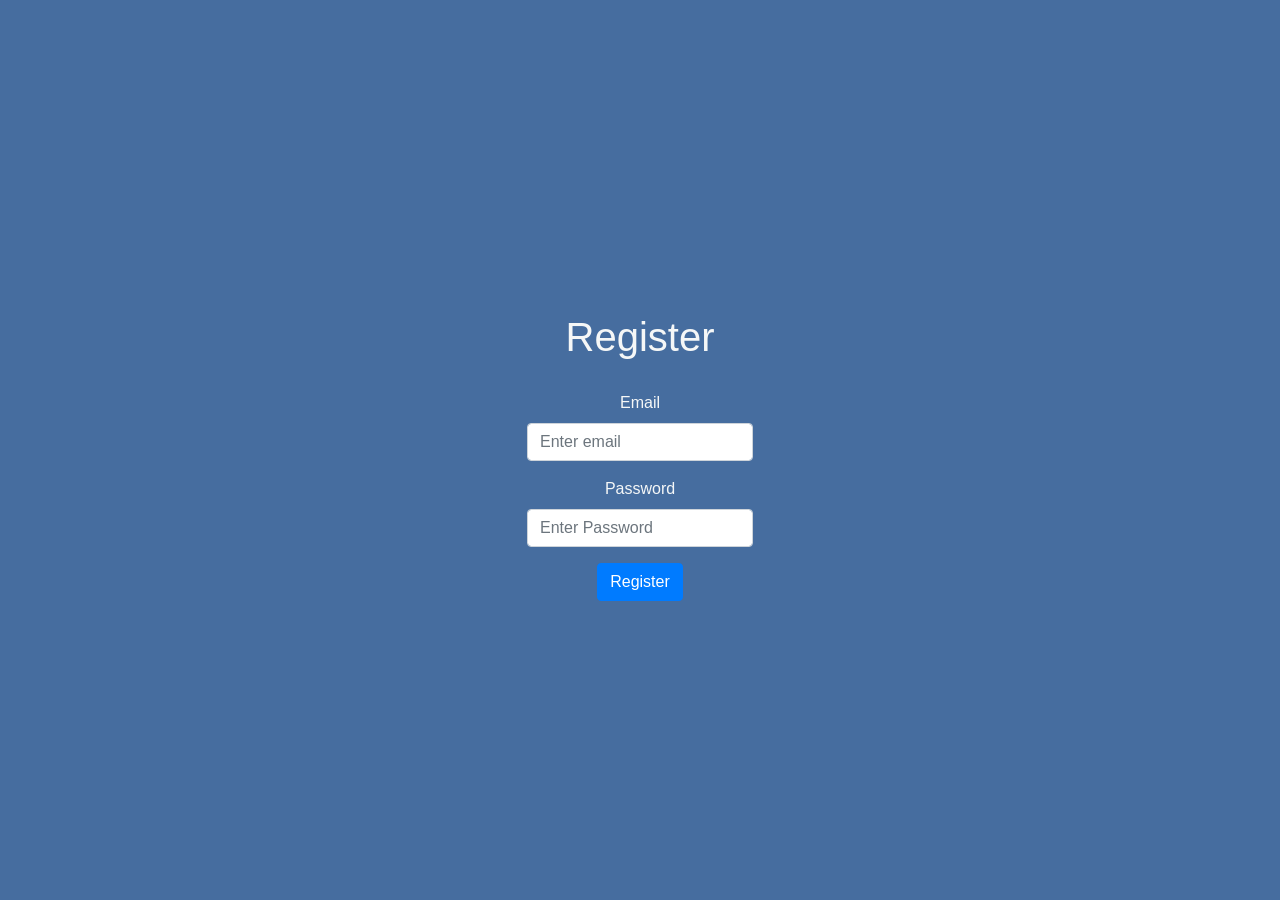
<file: src/public/register.html>
<!DOCTYPE html>
<html lang="en" dir="ltr">
  <head>
    <meta charset="utf-8" />
    <link rel="stylesheet" href="./assets/css/bootstrap.min.css" />
    <link rel="stylesheet" href="./assets/css/login.css" />
    <script
      src="https://cdnjs.cloudflare.com/ajax/libs/jquery/3.3.1/jquery.min.js"
      charset="utf-8"
    ></script>
    <script
      src="https://cdnjs.cloudflare.com/ajax/libs/popper.js/1.11.0/umd/popper.min.js"
      integrity="sha384-b/U6ypiBEHpOf/4+1nzFpr53nxSS+GLCkfwBdFNTxtclqqenISfwAzpKaMNFNmj4"
      crossorigin="anonymous"
    ></script>
    <link
      rel="stylesheet"
      href="https://use.fontawesome.com/releases/v5.7.2/css/all.css"
      integrity="sha384-fnmOCqbTlWIlj8LyTjo7mOUStjsKC4pOpQbqyi7RrhN7udi9RwhKkMHpvLbHG9Sr"
      crossorigin="anonymous"
    />
    <title>I'm Hungry</title>
  </head>
  <body>
    <section>
      <div class="container">
        <div class="content-wrapper">
          <h1 id="page-title">Register</h1>
          <form>
            <div class="form-group">
              <label for="email">Email</label>
              <input
                type="text"
                class="form-control"
                id="email"
                placeholder="Enter email"
              />
            </div>
            <div class="form-group">
              <label for="password">Password</label>
              <input
                type="password"
                class="form-control"
                id="password"
                placeholder="Enter Password"
              />
            </div>
            <div class="form-group">
              <button id="register-btn" class="btn btn-primary">
                Register
              </button>
            </div>
          </form>
          <h3 id="errorMsg"></h3>
        </div>
      </div>
    </section>
    <script type="text/javascript">
      document.getElementById("register-btn").addEventListener("click", e => {
        e.preventDefault();
        // Get user data
        let email = document.getElementById("email").value;
        let password = document.getElementById("password").value;
        if (email && password) {
          let xhttp = new XMLHttpRequest();
          let params = "email=" + email + "&password=" + password;
          xhttp.open(
            "GET",
            "https://csci310-project2.herokuapp.com/registerUser?" + params,
            true
          );
          xhttp.setRequestHeader("Access-Control-Allow-Origin", "*");
          xhttp.onreadystatechange = function() {
            if (xhttp.readyState == 4 && xhttp.status == 200) {
              if (xhttp.responseText) {
                if (xhttp.responseText == "success") {
                  // Register success
                  location.href = "login.html";
                } else {
                  // Register failed
                  document.getElementById("errorMsg").innerHTML =
                    "Register Failed";
                  document.getElementById("errorMsg").style.opacity = 1;
                  setTimeout(function() {
                    document.getElementById("errorMsg").style.opacity = 0;
                  }, 1000);
                }
              }
            }
          };
          xhttp.send();
        } else {
          console.log("[Blank Field]");
          if (!email) {
            console.log("Email blank");
          }

          if (!password) {
            console.log("Password blank");
          }
        }
      });
    </script>
  </body>
</html>
</file>
<file: src/public/assets/css/login.css>
html,
body {
  width: 100%;
  height: 100%;
  background: #466D9F;
}

h1, label {
	color: #F5F7F7;
}

.content-wrapper {
  position: absolute;
  top: 50%;
  left: 50%;
  transform: translate(-50%, -50%);
  text-align: center;
}

#page-title {
  margin: 30px;
}

#error-msg {
  margin-top: 30px;
  color: red;
  -webkit-transition: all 0.5s;
  transition: all 0.5s;
}

.btn-secondary {
	background-color: #F5F7F7 !important;
	color: #466D9F !important;
}
</file>
